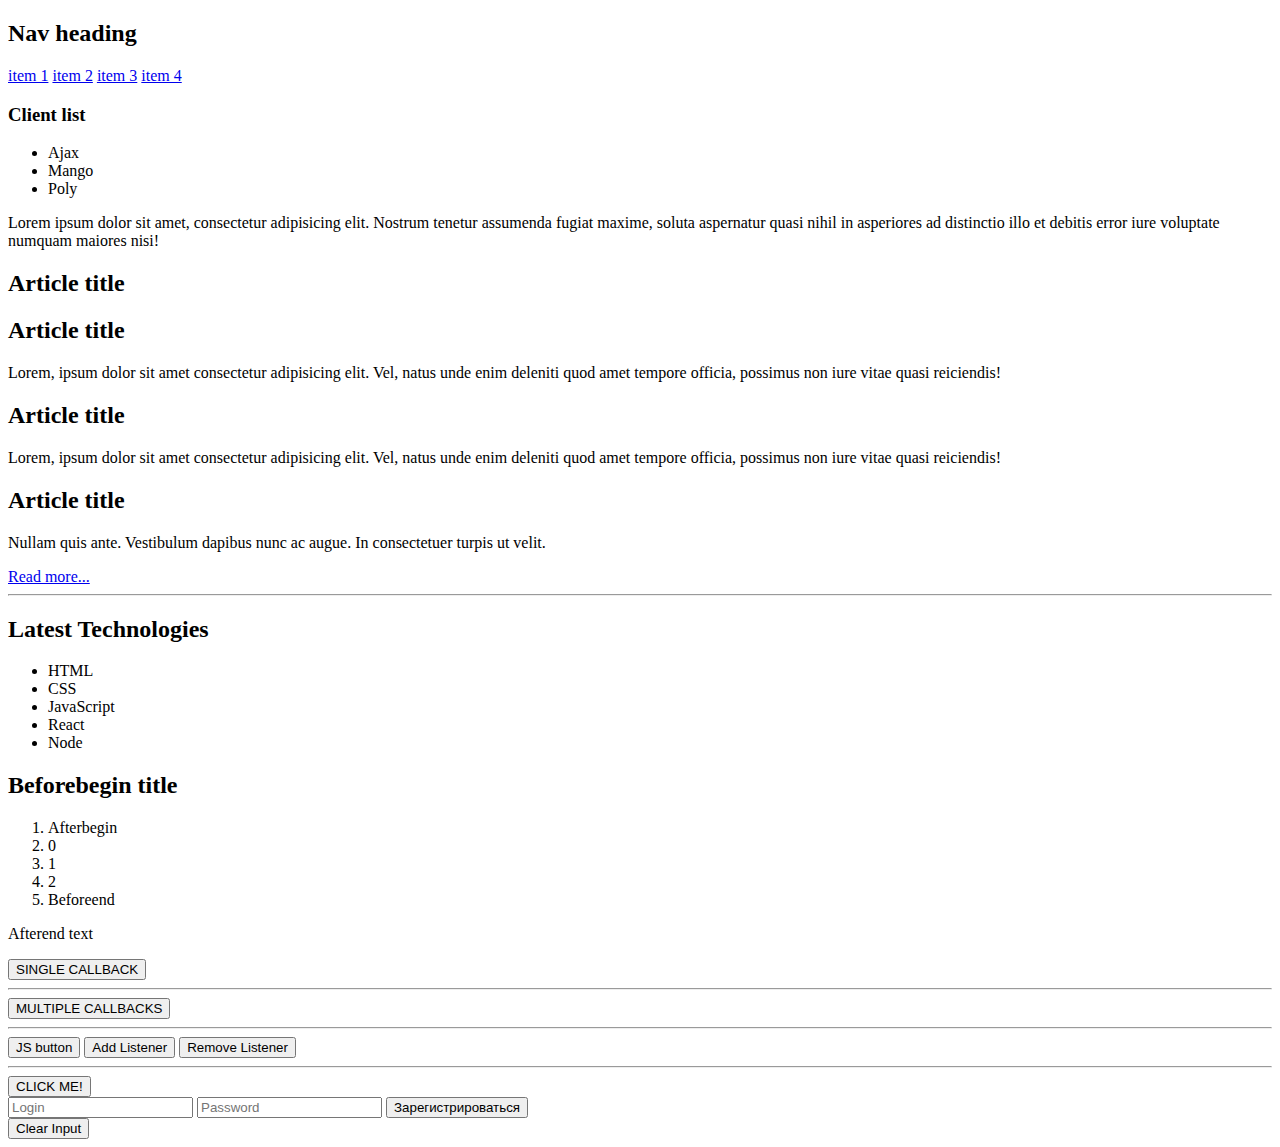
<file: index.html>
<!DOCTYPE html>
<html lang="en">
  <head>
    <meta charset="UTF-8" />
    <meta name="viewport" content="width=device-width, initial-scale=1.0" />
    <title>Document</title>
  </head>
  <body>
    <div class="center">
      <nav class="nav white">
        <a href="#" class="btn">item 1</a>
        <a href="#" class="btn">item 2</a>
        <a href="#" class="btn">item 3</a>
      </nav>
    </div>

    <div class="container">
      <ul class="list">
        <li>Mango</li>
      </ul>
    </div>
    <article class="article">
      <h2 class="title">Article title</h2>
      <p class="text">
        Lorem ipsum dolor sit amet consectetur, adipisicing elit. Dolore, ipsa
        quibusdam! Praesentium accusantium fugiat distinctio quidem minima fugit
        eos, veniam, nam laboriosam deleniti nisi qui neque explicabo
        perspiciatis, consectetur non.
      </p>
      <a class="article-link" href="">Read more</a>
    </article>
    <div class="parent">
      <article class="article-next">
        <h2 class="title-next">Article title</h2>
        <p>
          Lorem, ipsum dolor sit amet consectetur adipisicing elit. Vel, natus
          unde enim deleniti quod amet tempore officia, possimus non iure vitae
          quasi reiciendis!
        </p>
      </article>
    </div>

    <article class="article-new">
      <h2>Article title</h2>
    </article>

    <hr />

    <section>
      <h2>Latest Technologies</h2>
      <ul class="list-new"></ul>
    </section>
    <ol id="insert">
      <li>0</li>
      <li>1</li>
      <li>2</li>
    </ol>

    <button id="single" class="btn">SINGLE CALLBACK</button>
    <hr />
    <button id="multiple" class="btn">MULTIPLE CALLBACKS</button>
    <hr />
    <button class="js-button" class="btn">JS button</button>

    <button class="btn" data-action="add">Add Listener</button>
    <button class="btn" data-action="remove">Remove Listener</button>
    <hr />
    <button id="btn" class="btn">CLICK ME!</button>
    <form class="form">
      <input type="text" placeholder="Login" />
      <input type="password" placeholder="Password" />
      <button class="btn" type="submit">Зарегистрироваться</button>
    </form>
    <div class="container">
      <button type="button" data-action="clear">Clear Input</button>

      <div class="log-list"></div>
    </div>

    <script type="module" src="./practice.js"></script>
  </body>
</html>
</file>
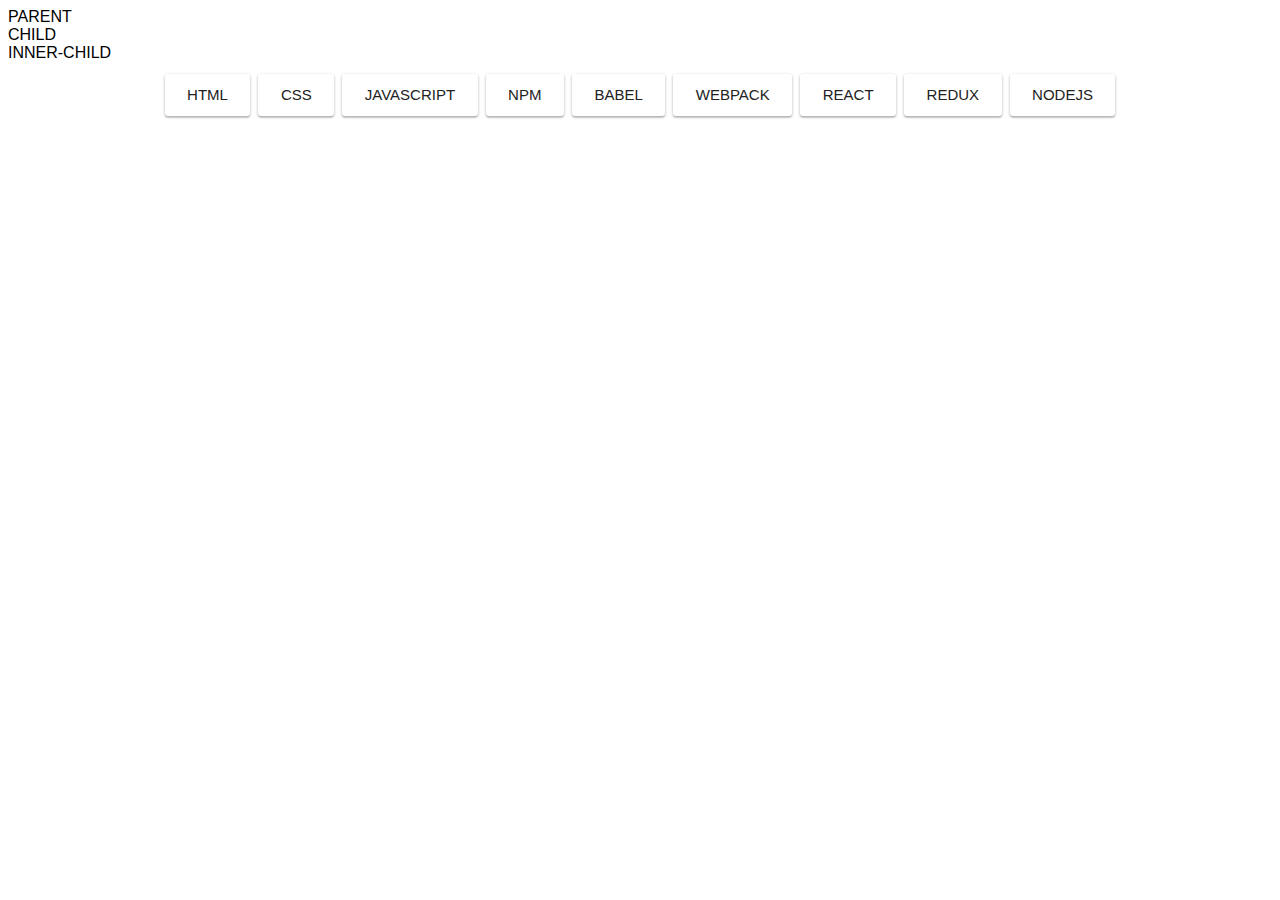
<file: bubbling.html>
<!DOCTYPE html>
<html lang="en">
  <head>
    <meta charset="UTF-8" />
    <meta name="viewport" content="width=device-width, initial-scale=1.0" />
    <title>Bubbling</title>
    <link rel="stylesheet" href="css/styles.css">
  </head>
  <body>
    <div id="parent">
      PARENT
      <div id="child">
        CHILD
        <div id="inner-child">INNER-CHILD</div>
      </div>
    </div>
    <ul class="nav js-nav">
        <li><a href="#" class="btn">HTML</a></li>
        <li><a href="#" class="btn">CSS</a></li>
        <li><a href="#" class="btn">JavaScript</a></li>
        <li><a href="#" class="btn">NPM</a></li>
        <li><a href="#" class="btn">Babel</a></li>
        <li><a href="#" class="btn">Webpack</a></li>
        <li><a href="#" class="btn">React</a></li>
        <li><a href="#" class="btn">Redux</a></li>
        <li><a href="#" class="btn">NodeJS</a></li>
      </ul>
    <script type="module" src="./bubbling.js"></script>
  </body>
</html>
</file>
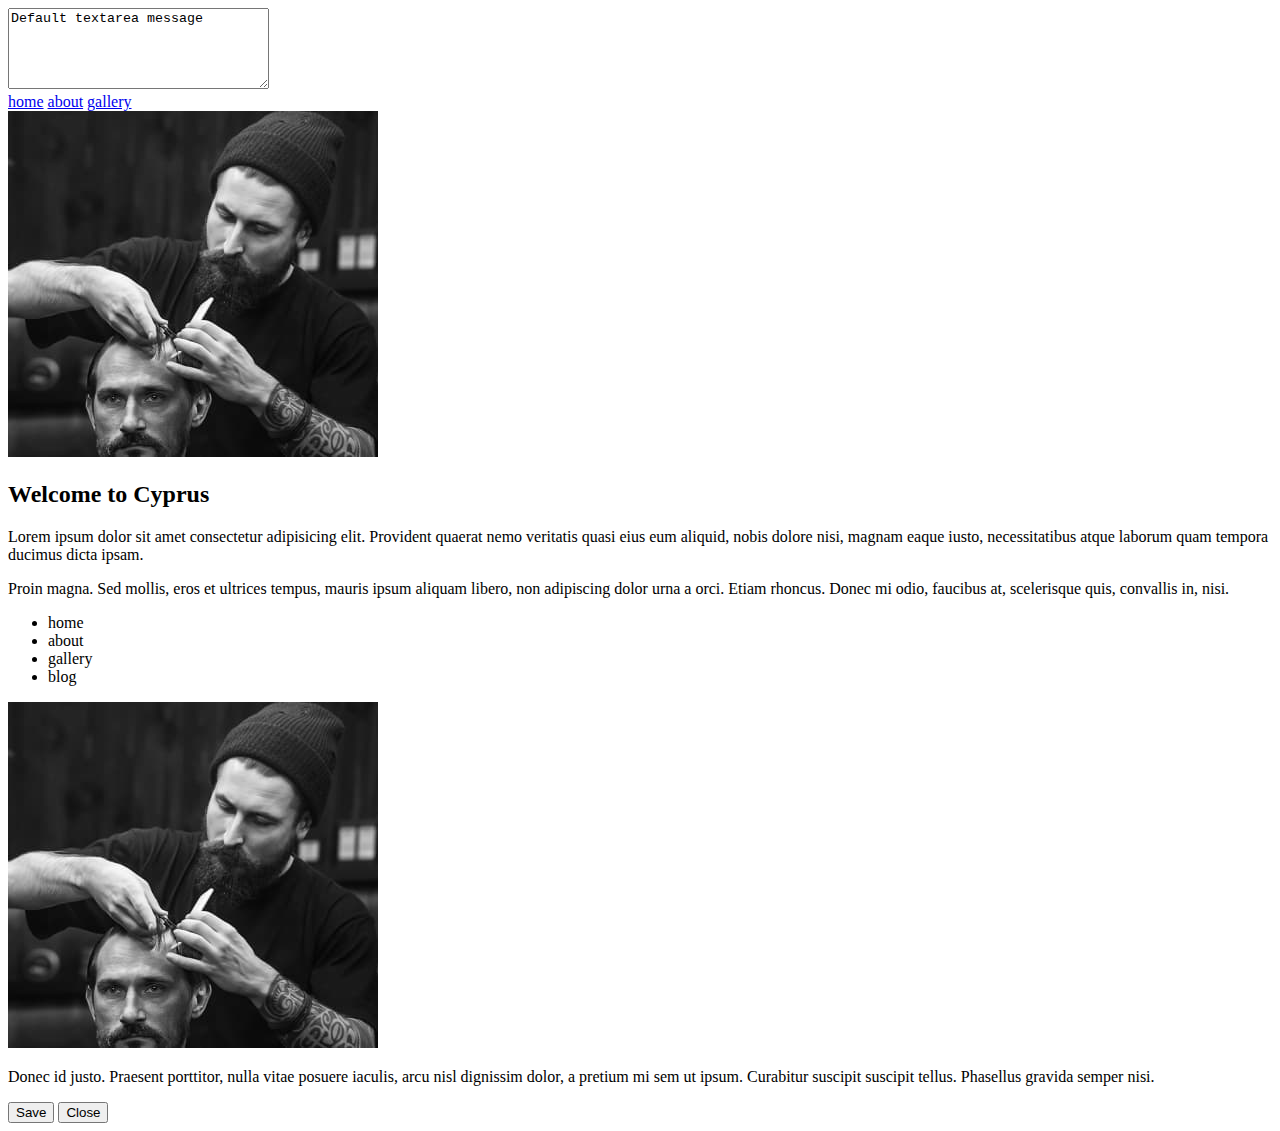
<file: dom.html>
<!DOCTYPE html>
<html lang="en">
  <head>
    <meta charset="UTF-8" />
    <meta name="viewport" content="width=device-width, initial-scale=1.0" />
    <title>Title</title>
  </head>
  <body>
    <p id="text">This text is hidden</p>

    <textarea id="message" class="materialize-textarea" cols="30" rows="5">
Default textarea message</textarea
    >

    <nav class="white center">
      <a href="/home" class="btn">home</a>
      <a href="./index.html" class="btn active">about</a>
      <a href="/gallery" class="btn">gallery</a>
    </nav>

    <img src="./images/alan-desktop.jpg" alt="" class="image" />
    <article class="article">
      <h2 class="article-title">Welcome to Hawaii!</h2>
      <p class="article-text">
        Lorem ipsum dolor sit amet consectetur adipisicing elit. Provident
        quaerat nemo veritatis quasi eius eum aliquid, nobis dolore nisi, magnam
        eaque iusto, necessitatibus atque laborum quam tempora ducimus dicta
        ipsam.
      </p>
    </article>
    <p id="paragraph" class="text red big">
      Proin magna. Sed mollis, eros et ultrices tempus, mauris ipsum aliquam
      libero, non adipiscing dolor urna a orci. Etiam rhoncus. Donec mi odio,
      faucibus at, scelerisque quis, convallis in, nisi.
    </p>
    <ul id="menu">
      <li class="menu-item">home</li>
      <li class="menu-item">about</li>
      <li class="menu-item">gallery</li>
      <li>blog</li>
    </ul>

    <img class="image" src="./images/alan-desktop.jpg" alt="lake and clouds" />
    <div class="editor">
      <p>
        Donec id justo. Praesent porttitor, nulla vitae posuere iaculis, arcu
        nisl dignissim dolor, a pretium mi sem ut ipsum. Curabitur suscipit
        suscipit tellus. Phasellus gravida semper nisi.
      </p>
      <div class="actions">
        <button type="button" class="btn" data-action="save">Save</button>
        <button type="button" class="btn" data-action="close">Close</button>
      </div>
    </div>

    <script type="module" src="./dom.js"></script>
  </body>
</html>
</file>
<file: css/styles.css>
body {
  font-family: Roboto, sans-serif;
}

.nav {
  display: flex;
  flex-wrap: wrap;
  align-items: center;
  justify-content: center;
  margin: 0;
  padding: 8px;
  background-color: #fff;
  list-style: none;
}

.btn {
  position: relative;
  display: inline-block;
  border: none;
  border-radius: 3px;
  padding: 0 1.5em;
  vertical-align: top;

  margin: 4px;
  font-size: 15px;
  line-height: 2.8;
  font-family: inherit;
  color: #222;
  text-transform: uppercase;
  text-align: center;
  white-space: nowrap;
  text-decoration: none;

  background-color: #fff;
  overflow: hidden;
  z-index: 0;
  cursor: pointer;

  box-shadow: 0 2px 1px rgba(0, 0, 0, 0.1), 0 1px 3px rgba(0, 0, 0, 0.3);
  transition: background-color 0.3s, box-shadow 0.3s, opacity 0.3s, color 0.3s;
}

.btn:hover {
  box-shadow: 0 2px 3px rgba(0, 0, 0, 0.1), 0 4px 8px rgba(0, 0, 0, 0.3);
}

.btn.active {
  color: #fff;
  background-color: #2196f3;
}



#validation-input {
  border: 3px solid #bdbdbd;
}

#validation-input.valid {
  border-color: #4caf50;
}

#validation-input.invalid {
  border-color: #f44336;
}
</file>
